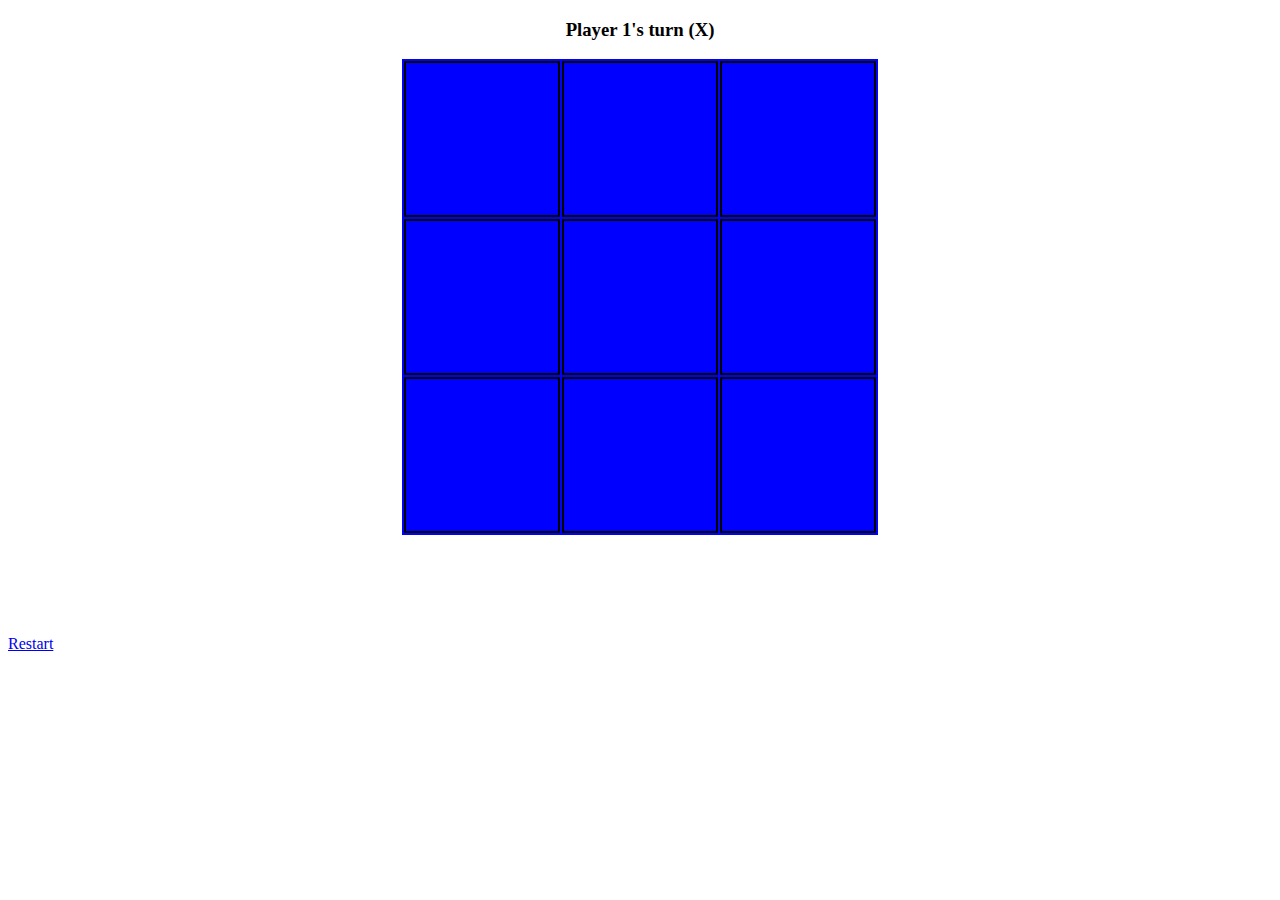
<file: masai/week_3/index.html>
<!DOCTYPE html>
<html>

<head>
	<title>tic tac toe</title>
	<link rel="stylesheet" href="style.css">
</head>

<body>
	<div class="container">
		<div class="tictaetoe"></div>

		<h3 id="team1">Player 1's turn (X) <div></div>
		
		</h3>

	</div>
	</div>

	<table align='center'>
		<tr>
			<td></td>
			<td></td>
			<td></td>
		</tr>
		<tr>
			<td></td>
			<td></td>
			<td></td>
		</tr>
		<tr>
			<td></td>
			<td></td>
			<td></td>
		</tr>
	</table>
	<a id="button" href="#" role="button">Restart</a>
	<script src="script.js"></script>

</body>

</html>
</file>
<file: masai/week_3/style.css>
td{
    height: 150px;
    width: 150px;
    text-align: center;
    border: 2px solid black;
    font-size: 100px

    
  }
  
  table{
      margin-bottom: 100px;
      background: blue;
      
  }

  #team1
  {
      text-align: center;
      text-decoration-color: blue;
  }
 #button{
     text-align: center;
 }
</file>
